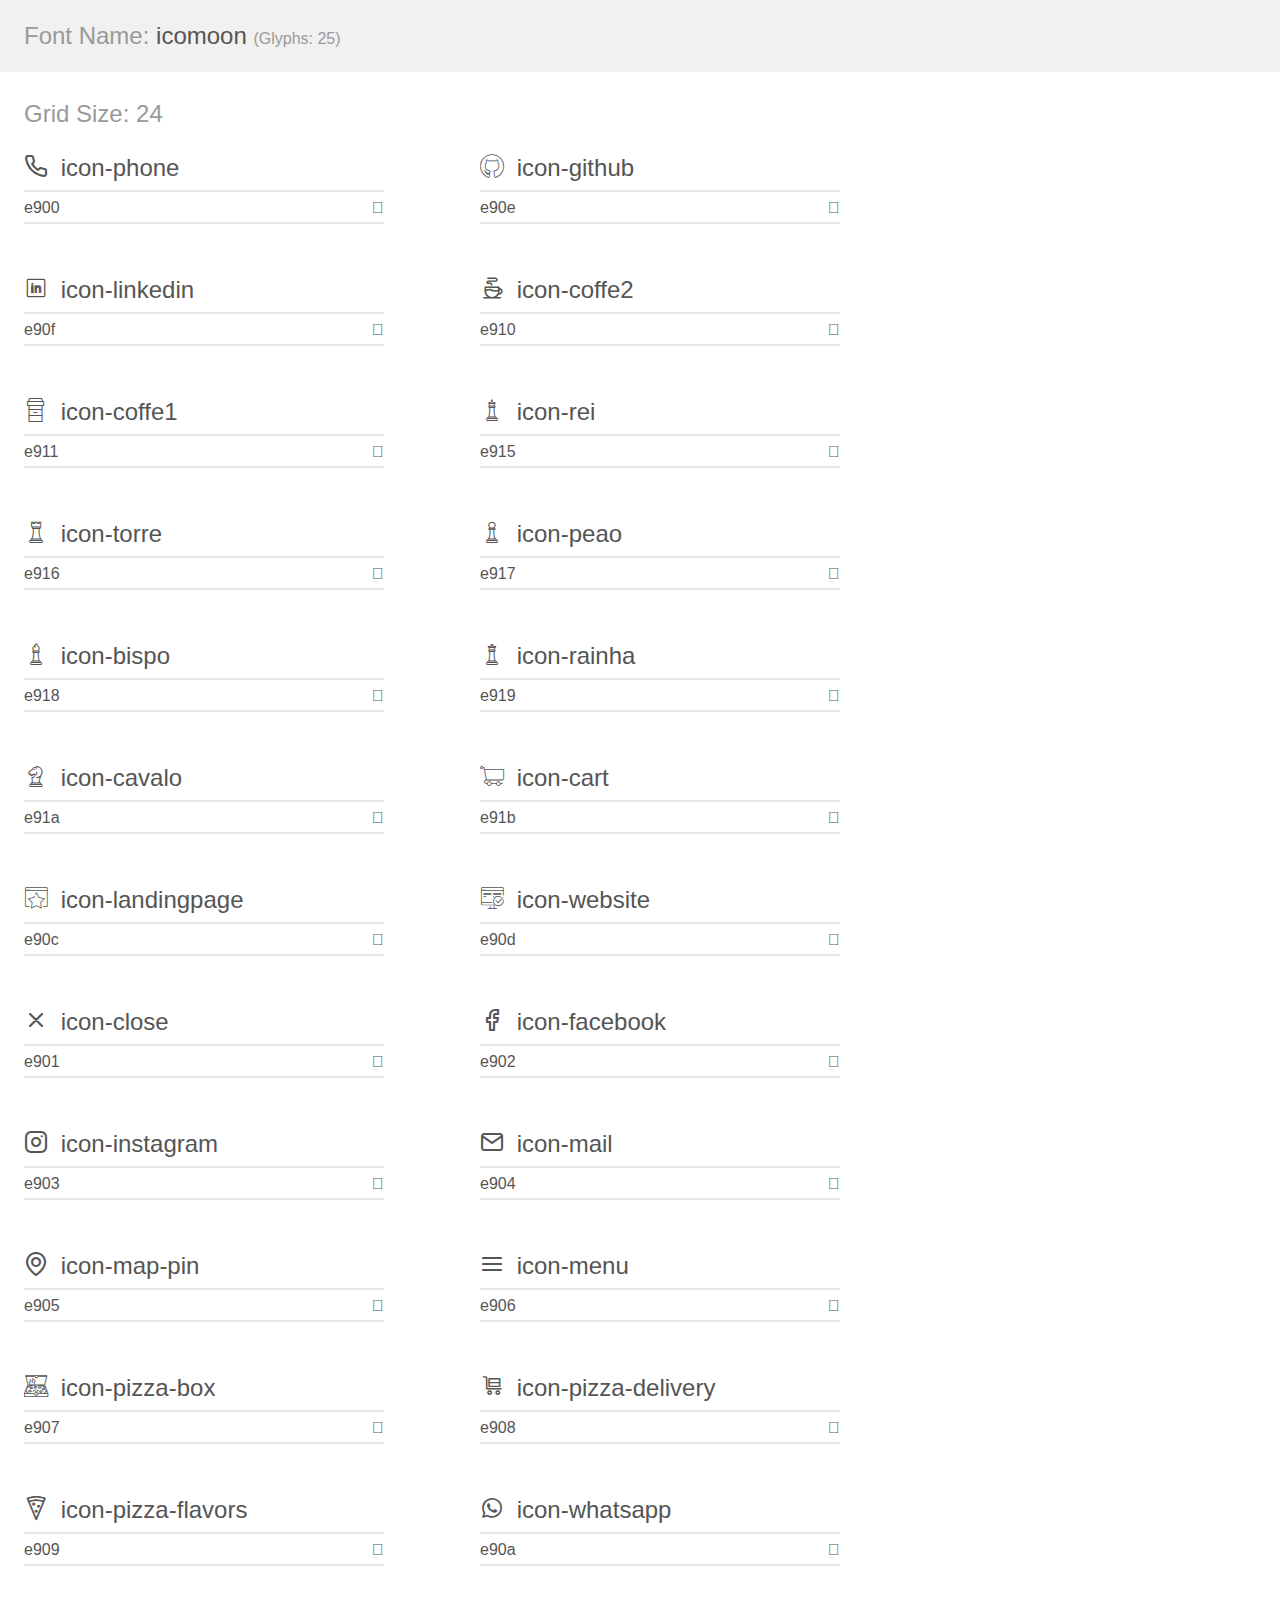
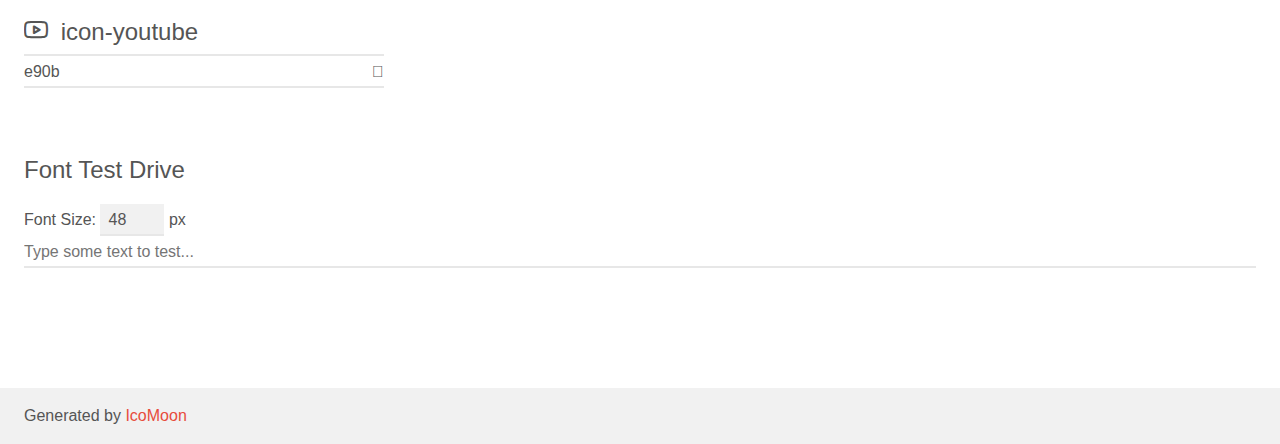
<file: assets/demo.html>
<!doctype html>
<html>
<head>
    <meta charset="utf-8">
    <title>IcoMoon Demo</title>
    <meta name="description" content="An Icon Font Generated By IcoMoon.io">
    <meta name="viewport" content="width=device-width, initial-scale=1">
    <link rel="stylesheet" href="demo-files/demo.css">
    <link rel="stylesheet" href="style.css"></head>
<body>
    <div class="bgc1 clearfix">
        <h1 class="mhmm mvm"><span class="fgc1">Font Name:</span> icomoon <small class="fgc1">(Glyphs:&nbsp;25)</small></h1>
    </div>
    <div class="clearfix mhl ptl">
        <h1 class="mvm mtn fgc1">Grid Size: 24</h1>
        <div class="glyph fs1">
            <div class="clearfix bshadow0 pbs">
                <span class="icon-phone"></span>
                <span class="mls"> icon-phone</span>
            </div>
            <fieldset class="fs0 size1of1 clearfix hidden-false">
                <input type="text" readonly value="e900" class="unit size1of2" />
                <input type="text" maxlength="1" readonly value="&#xe900;" class="unitRight size1of2 talign-right" />
            </fieldset>
            <div class="fs0 bshadow0 clearfix hidden-true">
                <span class="unit pvs fgc1">liga: </span>
                <input type="text" readonly value="" class="liga unitRight" />
            </div>
        </div>
        <div class="glyph fs1">
            <div class="clearfix bshadow0 pbs">
                <span class="icon-github"></span>
                <span class="mls"> icon-github</span>
            </div>
            <fieldset class="fs0 size1of1 clearfix hidden-false">
                <input type="text" readonly value="e90e" class="unit size1of2" />
                <input type="text" maxlength="1" readonly value="&#xe90e;" class="unitRight size1of2 talign-right" />
            </fieldset>
            <div class="fs0 bshadow0 clearfix hidden-true">
                <span class="unit pvs fgc1">liga: </span>
                <input type="text" readonly value="" class="liga unitRight" />
            </div>
        </div>
        <div class="glyph fs1">
            <div class="clearfix bshadow0 pbs">
                <span class="icon-linkedin"></span>
                <span class="mls"> icon-linkedin</span>
            </div>
            <fieldset class="fs0 size1of1 clearfix hidden-false">
                <input type="text" readonly value="e90f" class="unit size1of2" />
                <input type="text" maxlength="1" readonly value="&#xe90f;" class="unitRight size1of2 talign-right" />
            </fieldset>
            <div class="fs0 bshadow0 clearfix hidden-true">
                <span class="unit pvs fgc1">liga: </span>
                <input type="text" readonly value="" class="liga unitRight" />
            </div>
        </div>
        <div class="glyph fs1">
            <div class="clearfix bshadow0 pbs">
                <span class="icon-coffe2"></span>
                <span class="mls"> icon-coffe2</span>
            </div>
            <fieldset class="fs0 size1of1 clearfix hidden-false">
                <input type="text" readonly value="e910" class="unit size1of2" />
                <input type="text" maxlength="1" readonly value="&#xe910;" class="unitRight size1of2 talign-right" />
            </fieldset>
            <div class="fs0 bshadow0 clearfix hidden-true">
                <span class="unit pvs fgc1">liga: </span>
                <input type="text" readonly value="" class="liga unitRight" />
            </div>
        </div>
        <div class="glyph fs1">
            <div class="clearfix bshadow0 pbs">
                <span class="icon-coffe1"></span>
                <span class="mls"> icon-coffe1</span>
            </div>
            <fieldset class="fs0 size1of1 clearfix hidden-false">
                <input type="text" readonly value="e911" class="unit size1of2" />
                <input type="text" maxlength="1" readonly value="&#xe911;" class="unitRight size1of2 talign-right" />
            </fieldset>
            <div class="fs0 bshadow0 clearfix hidden-true">
                <span class="unit pvs fgc1">liga: </span>
                <input type="text" readonly value="" class="liga unitRight" />
            </div>
        </div>
        <div class="glyph fs1">
            <div class="clearfix bshadow0 pbs">
                <span class="icon-rei"></span>
                <span class="mls"> icon-rei</span>
            </div>
            <fieldset class="fs0 size1of1 clearfix hidden-false">
                <input type="text" readonly value="e915" class="unit size1of2" />
                <input type="text" maxlength="1" readonly value="&#xe915;" class="unitRight size1of2 talign-right" />
            </fieldset>
            <div class="fs0 bshadow0 clearfix hidden-true">
                <span class="unit pvs fgc1">liga: </span>
                <input type="text" readonly value="" class="liga unitRight" />
            </div>
        </div>
        <div class="glyph fs1">
            <div class="clearfix bshadow0 pbs">
                <span class="icon-torre"></span>
                <span class="mls"> icon-torre</span>
            </div>
            <fieldset class="fs0 size1of1 clearfix hidden-false">
                <input type="text" readonly value="e916" class="unit size1of2" />
                <input type="text" maxlength="1" readonly value="&#xe916;" class="unitRight size1of2 talign-right" />
            </fieldset>
            <div class="fs0 bshadow0 clearfix hidden-true">
                <span class="unit pvs fgc1">liga: </span>
                <input type="text" readonly value="" class="liga unitRight" />
            </div>
        </div>
        <div class="glyph fs1">
            <div class="clearfix bshadow0 pbs">
                <span class="icon-peao"></span>
                <span class="mls"> icon-peao</span>
            </div>
            <fieldset class="fs0 size1of1 clearfix hidden-false">
                <input type="text" readonly value="e917" class="unit size1of2" />
                <input type="text" maxlength="1" readonly value="&#xe917;" class="unitRight size1of2 talign-right" />
            </fieldset>
            <div class="fs0 bshadow0 clearfix hidden-true">
                <span class="unit pvs fgc1">liga: </span>
                <input type="text" readonly value="" class="liga unitRight" />
            </div>
        </div>
        <div class="glyph fs1">
            <div class="clearfix bshadow0 pbs">
                <span class="icon-bispo"></span>
                <span class="mls"> icon-bispo</span>
            </div>
            <fieldset class="fs0 size1of1 clearfix hidden-false">
                <input type="text" readonly value="e918" class="unit size1of2" />
                <input type="text" maxlength="1" readonly value="&#xe918;" class="unitRight size1of2 talign-right" />
            </fieldset>
            <div class="fs0 bshadow0 clearfix hidden-true">
                <span class="unit pvs fgc1">liga: </span>
                <input type="text" readonly value="" class="liga unitRight" />
            </div>
        </div>
        <div class="glyph fs1">
            <div class="clearfix bshadow0 pbs">
                <span class="icon-rainha"></span>
                <span class="mls"> icon-rainha</span>
            </div>
            <fieldset class="fs0 size1of1 clearfix hidden-false">
                <input type="text" readonly value="e919" class="unit size1of2" />
                <input type="text" maxlength="1" readonly value="&#xe919;" class="unitRight size1of2 talign-right" />
            </fieldset>
            <div class="fs0 bshadow0 clearfix hidden-true">
                <span class="unit pvs fgc1">liga: </span>
                <input type="text" readonly value="" class="liga unitRight" />
            </div>
        </div>
        <div class="glyph fs1">
            <div class="clearfix bshadow0 pbs">
                <span class="icon-cavalo"></span>
                <span class="mls"> icon-cavalo</span>
            </div>
            <fieldset class="fs0 size1of1 clearfix hidden-false">
                <input type="text" readonly value="e91a" class="unit size1of2" />
                <input type="text" maxlength="1" readonly value="&#xe91a;" class="unitRight size1of2 talign-right" />
            </fieldset>
            <div class="fs0 bshadow0 clearfix hidden-true">
                <span class="unit pvs fgc1">liga: </span>
                <input type="text" readonly value="" class="liga unitRight" />
            </div>
        </div>
        <div class="glyph fs1">
            <div class="clearfix bshadow0 pbs">
                <span class="icon-cart"></span>
                <span class="mls"> icon-cart</span>
            </div>
            <fieldset class="fs0 size1of1 clearfix hidden-false">
                <input type="text" readonly value="e91b" class="unit size1of2" />
                <input type="text" maxlength="1" readonly value="&#xe91b;" class="unitRight size1of2 talign-right" />
            </fieldset>
            <div class="fs0 bshadow0 clearfix hidden-true">
                <span class="unit pvs fgc1">liga: </span>
                <input type="text" readonly value="" class="liga unitRight" />
            </div>
        </div>
        <div class="glyph fs1">
            <div class="clearfix bshadow0 pbs">
                <span class="icon-landingpage"></span>
                <span class="mls"> icon-landingpage</span>
            </div>
            <fieldset class="fs0 size1of1 clearfix hidden-false">
                <input type="text" readonly value="e90c" class="unit size1of2" />
                <input type="text" maxlength="1" readonly value="&#xe90c;" class="unitRight size1of2 talign-right" />
            </fieldset>
            <div class="fs0 bshadow0 clearfix hidden-true">
                <span class="unit pvs fgc1">liga: </span>
                <input type="text" readonly value="" class="liga unitRight" />
            </div>
        </div>
        <div class="glyph fs1">
            <div class="clearfix bshadow0 pbs">
                <span class="icon-website"></span>
                <span class="mls"> icon-website</span>
            </div>
            <fieldset class="fs0 size1of1 clearfix hidden-false">
                <input type="text" readonly value="e90d" class="unit size1of2" />
                <input type="text" maxlength="1" readonly value="&#xe90d;" class="unitRight size1of2 talign-right" />
            </fieldset>
            <div class="fs0 bshadow0 clearfix hidden-true">
                <span class="unit pvs fgc1">liga: </span>
                <input type="text" readonly value="" class="liga unitRight" />
            </div>
        </div>
        <div class="glyph fs1">
            <div class="clearfix bshadow0 pbs">
                <span class="icon-close"></span>
                <span class="mls"> icon-close</span>
            </div>
            <fieldset class="fs0 size1of1 clearfix hidden-false">
                <input type="text" readonly value="e901" class="unit size1of2" />
                <input type="text" maxlength="1" readonly value="&#xe901;" class="unitRight size1of2 talign-right" />
            </fieldset>
            <div class="fs0 bshadow0 clearfix hidden-true">
                <span class="unit pvs fgc1">liga: </span>
                <input type="text" readonly value="" class="liga unitRight" />
            </div>
        </div>
        <div class="glyph fs1">
            <div class="clearfix bshadow0 pbs">
                <span class="icon-facebook"></span>
                <span class="mls"> icon-facebook</span>
            </div>
            <fieldset class="fs0 size1of1 clearfix hidden-false">
                <input type="text" readonly value="e902" class="unit size1of2" />
                <input type="text" maxlength="1" readonly value="&#xe902;" class="unitRight size1of2 talign-right" />
            </fieldset>
            <div class="fs0 bshadow0 clearfix hidden-true">
                <span class="unit pvs fgc1">liga: </span>
                <input type="text" readonly value="" class="liga unitRight" />
            </div>
        </div>
        <div class="glyph fs1">
            <div class="clearfix bshadow0 pbs">
                <span class="icon-instagram"></span>
                <span class="mls"> icon-instagram</span>
            </div>
            <fieldset class="fs0 size1of1 clearfix hidden-false">
                <input type="text" readonly value="e903" class="unit size1of2" />
                <input type="text" maxlength="1" readonly value="&#xe903;" class="unitRight size1of2 talign-right" />
            </fieldset>
            <div class="fs0 bshadow0 clearfix hidden-true">
                <span class="unit pvs fgc1">liga: </span>
                <input type="text" readonly value="" class="liga unitRight" />
            </div>
        </div>
        <div class="glyph fs1">
            <div class="clearfix bshadow0 pbs">
                <span class="icon-mail"></span>
                <span class="mls"> icon-mail</span>
            </div>
            <fieldset class="fs0 size1of1 clearfix hidden-false">
                <input type="text" readonly value="e904" class="unit size1of2" />
                <input type="text" maxlength="1" readonly value="&#xe904;" class="unitRight size1of2 talign-right" />
            </fieldset>
            <div class="fs0 bshadow0 clearfix hidden-true">
                <span class="unit pvs fgc1">liga: </span>
                <input type="text" readonly value="" class="liga unitRight" />
            </div>
        </div>
        <div class="glyph fs1">
            <div class="clearfix bshadow0 pbs">
                <span class="icon-map-pin"></span>
                <span class="mls"> icon-map-pin</span>
            </div>
            <fieldset class="fs0 size1of1 clearfix hidden-false">
                <input type="text" readonly value="e905" class="unit size1of2" />
                <input type="text" maxlength="1" readonly value="&#xe905;" class="unitRight size1of2 talign-right" />
            </fieldset>
            <div class="fs0 bshadow0 clearfix hidden-true">
                <span class="unit pvs fgc1">liga: </span>
                <input type="text" readonly value="" class="liga unitRight" />
            </div>
        </div>
        <div class="glyph fs1">
            <div class="clearfix bshadow0 pbs">
                <span class="icon-menu"></span>
                <span class="mls"> icon-menu</span>
            </div>
            <fieldset class="fs0 size1of1 clearfix hidden-false">
                <input type="text" readonly value="e906" class="unit size1of2" />
                <input type="text" maxlength="1" readonly value="&#xe906;" class="unitRight size1of2 talign-right" />
            </fieldset>
            <div class="fs0 bshadow0 clearfix hidden-true">
                <span class="unit pvs fgc1">liga: </span>
                <input type="text" readonly value="" class="liga unitRight" />
            </div>
        </div>
        <div class="glyph fs1">
            <div class="clearfix bshadow0 pbs">
                <span class="icon-pizza-box"></span>
                <span class="mls"> icon-pizza-box</span>
            </div>
            <fieldset class="fs0 size1of1 clearfix hidden-false">
                <input type="text" readonly value="e907" class="unit size1of2" />
                <input type="text" maxlength="1" readonly value="&#xe907;" class="unitRight size1of2 talign-right" />
            </fieldset>
            <div class="fs0 bshadow0 clearfix hidden-true">
                <span class="unit pvs fgc1">liga: </span>
                <input type="text" readonly value="" class="liga unitRight" />
            </div>
        </div>
        <div class="glyph fs1">
            <div class="clearfix bshadow0 pbs">
                <span class="icon-pizza-delivery"></span>
                <span class="mls"> icon-pizza-delivery</span>
            </div>
            <fieldset class="fs0 size1of1 clearfix hidden-false">
                <input type="text" readonly value="e908" class="unit size1of2" />
                <input type="text" maxlength="1" readonly value="&#xe908;" class="unitRight size1of2 talign-right" />
            </fieldset>
            <div class="fs0 bshadow0 clearfix hidden-true">
                <span class="unit pvs fgc1">liga: </span>
                <input type="text" readonly value="" class="liga unitRight" />
            </div>
        </div>
        <div class="glyph fs1">
            <div class="clearfix bshadow0 pbs">
                <span class="icon-pizza-flavors"></span>
                <span class="mls"> icon-pizza-flavors</span>
            </div>
            <fieldset class="fs0 size1of1 clearfix hidden-false">
                <input type="text" readonly value="e909" class="unit size1of2" />
                <input type="text" maxlength="1" readonly value="&#xe909;" class="unitRight size1of2 talign-right" />
            </fieldset>
            <div class="fs0 bshadow0 clearfix hidden-true">
                <span class="unit pvs fgc1">liga: </span>
                <input type="text" readonly value="" class="liga unitRight" />
            </div>
        </div>
        <div class="glyph fs1">
            <div class="clearfix bshadow0 pbs">
                <span class="icon-whatsapp"></span>
                <span class="mls"> icon-whatsapp</span>
            </div>
            <fieldset class="fs0 size1of1 clearfix hidden-false">
                <input type="text" readonly value="e90a" class="unit size1of2" />
                <input type="text" maxlength="1" readonly value="&#xe90a;" class="unitRight size1of2 talign-right" />
            </fieldset>
            <div class="fs0 bshadow0 clearfix hidden-true">
                <span class="unit pvs fgc1">liga: </span>
                <input type="text" readonly value="" class="liga unitRight" />
            </div>
        </div>
        <div class="glyph fs1">
            <div class="clearfix bshadow0 pbs">
                <span class="icon-youtube"></span>
                <span class="mls"> icon-youtube</span>
            </div>
            <fieldset class="fs0 size1of1 clearfix hidden-false">
                <input type="text" readonly value="e90b" class="unit size1of2" />
                <input type="text" maxlength="1" readonly value="&#xe90b;" class="unitRight size1of2 talign-right" />
            </fieldset>
            <div class="fs0 bshadow0 clearfix hidden-true">
                <span class="unit pvs fgc1">liga: </span>
                <input type="text" readonly value="" class="liga unitRight" />
            </div>
        </div>
    </div>

    <!--[if gt IE 8]><!-->
    <div class="mhl clearfix mbl">
        <h1>Font Test Drive</h1>
        <label>
            Font Size: <input id="fontSize" type="number" class="textbox0 mbm"
            min="8" value="48" />
            px
        </label>
        <input id="testText" type="text" class="phl size1of1 mvl"
        placeholder="Type some text to test..." value=""/>
        <div id="testDrive" class="icon-" style="font-family: icomoon">&nbsp;
        </div>
    </div>
    <!--<![endif]-->
    <div class="bgc1 clearfix">
        <p class="mhl">Generated by <a href="https://icomoon.io/app">IcoMoon</a></p>
    </div>

    <script src="demo-files/demo.js"></script>
</body>
</html>
</file>
<file: assets/demo-files/demo.css>
body {
  padding: 0;
  margin: 0;
  font-family: sans-serif;
  font-size: 1em;
  line-height: 1.5;
  color: #555;
  background: #fff;
}
h1 {
  font-size: 1.5em;
  font-weight: normal;
}
small {
  font-size: .66666667em;
}
a {
  color: #e74c3c;
  text-decoration: none;
}
a:hover, a:focus {
  box-shadow: 0 1px #e74c3c;
}
.bshadow0, input {
  box-shadow: inset 0 -2px #e7e7e7;
}
input:hover {
  box-shadow: inset 0 -2px #ccc;
}
input, fieldset {
  font-family: sans-serif;
  font-size: 1em;
  margin: 0;
  padding: 0;
  border: 0;
}
input {
  color: inherit;
  line-height: 1.5;
  height: 1.5em;
  padding: .25em 0;
}
input:focus {
  outline: none;
  box-shadow: inset 0 -2px #449fdb;
}
.glyph {
  font-size: 16px;
  width: 15em;
  padding-bottom: 1em;
  margin-right: 4em;
  margin-bottom: 1em;
  float: left;
  overflow: hidden;
}
.liga {
  width: 80%;
  width: calc(100% - 2.5em);
}
.talign-right {
  text-align: right;
}
.talign-center {
  text-align: center;
}
.bgc1 {
  background: #f1f1f1;
}
.fgc1 {
  color: #999;
}
.fgc0 {
  color: #000;
}
p {
  margin-top: 1em;
  margin-bottom: 1em;
}
.mvm {
  margin-top: .75em;
  margin-bottom: .75em;
}
.mtn {
  margin-top: 0;
}
.mtl, .mal {
  margin-top: 1.5em;
}
.mbl, .mal {
  margin-bottom: 1.5em;
}
.mal, .mhl {
  margin-left: 1.5em;
  margin-right: 1.5em;
}
.mhmm {
  margin-left: 1em;
  margin-right: 1em;
}
.mls {
  margin-left: .25em;
}
.ptl {
  padding-top: 1.5em;
}
.pbs, .pvs {
  padding-bottom: .25em;
}
.pvs, .pts {
  padding-top: .25em;
}
.unit {
  float: left;
}
.unitRight {
  float: right;
}
.size1of2 {
  width: 50%;
}
.size1of1 {
  width: 100%;
}
.clearfix:before, .clearfix:after {
  content: " ";
  display: table;
}
.clearfix:after {
  clear: both;
}
.hidden-true {
  display: none;
}
.textbox0 {
  width: 3em;
  background: #f1f1f1;
  padding: .25em .5em;
  line-height: 1.5;
  height: 1.5em;
}
#testDrive {
  display: block;
  padding-top: 24px;
  line-height: 1.5;
}
.fs0 {
  font-size: 16px;
}
.fs1 {
  font-size: 24px;
}
</file>
<file: assets/style.css>
@font-face {
  font-family: 'icomoon';
  src:  url('fonts/icomoon.eot?fv0i6k');
  src:  url('fonts/icomoon.eot?fv0i6k#iefix') format('embedded-opentype'),
    url('fonts/icomoon.ttf?fv0i6k') format('truetype'),
    url('fonts/icomoon.woff?fv0i6k') format('woff'),
    url('fonts/icomoon.svg?fv0i6k#icomoon') format('svg');
  font-weight: normal;
  font-style: normal;
  font-display: block;
}

[class^="icon-"], [class*=" icon-"] {
  /* use !important to prevent issues with browser extensions that change fonts */
  font-family: 'icomoon' !important;
  speak: never;
  font-style: normal;
  font-weight: normal;
  font-variant: normal;
  text-transform: none;
  line-height: 1;

  /* Better Font Rendering =========== */
  -webkit-font-smoothing: antialiased;
  -moz-osx-font-smoothing: grayscale;
}

.icon-phone:before {
  content: "\e900";
}
.icon-github:before {
  content: "\e90e";
}
.icon-linkedin:before {
  content: "\e90f";
}
.icon-coffe2:before {
  content: "\e910";
}
.icon-coffe1:before {
  content: "\e911";
}
.icon-rei:before {
  content: "\e915";
}
.icon-torre:before {
  content: "\e916";
}
.icon-peao:before {
  content: "\e917";
}
.icon-bispo:before {
  content: "\e918";
}
.icon-rainha:before {
  content: "\e919";
}
.icon-cavalo:before {
  content: "\e91a";
}
.icon-cart:before {
  content: "\e91b";
}
.icon-landingpage:before {
  content: "\e90c";
}
.icon-website:before {
  content: "\e90d";
}
.icon-close:before {
  content: "\e901";
}
.icon-facebook:before {
  content: "\e902";
}
.icon-instagram:before {
  content: "\e903";
}
.icon-mail:before {
  content: "\e904";
}
.icon-map-pin:before {
  content: "\e905";
}
.icon-menu:before {
  content: "\e906";
}
.icon-pizza-box:before {
  content: "\e907";
}
.icon-pizza-delivery:before {
  content: "\e908";
}
.icon-pizza-flavors:before {
  content: "\e909";
}
.icon-whatsapp:before {
  content: "\e90a";
}
.icon-youtube:before {
  content: "\e90b";
}
</file>
